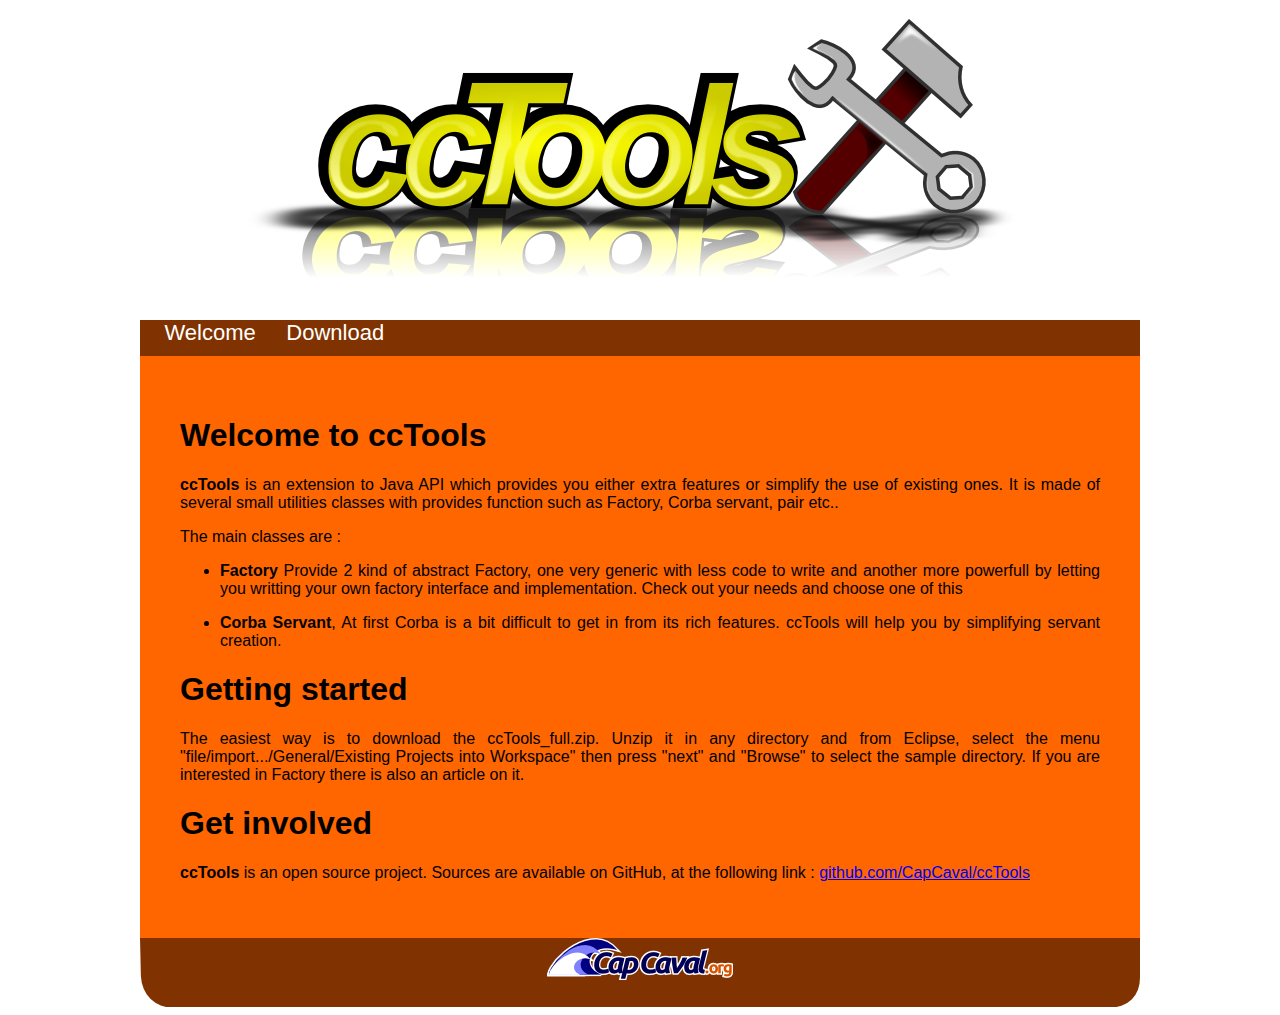
<file: 20_web/index.html>
<!DOCTYPE HTML PUBLIC "-//W3C//DTD HTML 4.01 Transitional//EN"
"http://www.w3.org/TR/html4/loose.dtd">
<html>
<head>

<meta http-equiv="Content-Type" content="text/html; charset=iso-8859-1">

<link rel="stylesheet" type="text/css" href="style.css">

<title>ccTools welcome</title>
</head>
<body>
	<div id="header"> </div>

	<div id="menubar">
		<a>  &nbsp;&nbsp;&nbsp;  </a>
		<a>       <span>  </span></a>
		<a class=menu1 href="index.html">Welcome<span></span></a>
		<a>   &nbsp;&nbsp;&nbsp;  </a>
		<a class=menu2 href="download.html">Download<span></span></a>  
 		<a>   &nbsp;&nbsp;&nbsp;  </a>
	</div>

	<div id="main">
		<h1>Welcome to ccTools</h1>
		<p> <b>ccTools</b> is an extension to Java API which provides you either extra features or simplify the use of existing ones. It is made of several small utilities classes with provides function such as Factory, Corba servant, pair etc..</p>
<p>The main classes are : <ul>
<p><li><b>Factory</b> Provide 2 kind of abstract Factory, one very generic with less code to write and another more powerfull by letting you writting your own factory interface and implementation. Check out your needs and choose one of this</li></p>
<p><li><b>Corba Servant</b>, At first Corba is a bit difficult to get in from its rich features. ccTools will help you by simplifying servant creation.</li></p></ul>
		

<h1>Getting started</h1>
<p>The easiest way is to download the ccTools_full.zip. Unzip it in any directory and from Eclipse, select the menu "file/import.../General/Existing Projects into Workspace"  then press "next" and "Browse" to select the sample directory. If you are interested in Factory there is also an article on it.</p>

<h1>Get involved</h1>
<p><b>ccTools</b> is an open source project. Sources are available on GitHub, at the following link : <a href="https://github.com/CapCaval/ccTools">github.com/CapCaval/ccTools</a> </p>

</div>

<div id="footer"><a href="http://www.capcaval.org"><img src="images/ccLogo.png"></a></div>

</body>
</html>
</file>
<file: 20_web/style.css>
div#header {
	width:800px;
	height:312px;
	background-color:#00CCFF;
	margin-left: auto;
	margin-right: auto;
	background:url(images/logo_ccTool.png);
	}

div#menubar {
	width:1000px;
	height:36px;
	background-color:#803300;
	margin-left: auto;
	margin-right: auto;
	font-size:22px;
	font-family:"Arial Black", Gadget, sans-serif;
	color: #ffffff
	}

div#menubar a{	
	text-decoration: none;
	color: #ffffff
	}
div#menubar A:hover{
	color: #eeee01
	}

div#main {
	width:920px;
	height:80%;
	padding: 40px;
	background-color:#ff6600;
	margin-left: auto;
	margin-right: auto;
	text-align : justify; 
	font-family:"Arial", Gadget, sans-serif;
	}
div#footer {
	width:1000px;
	height:69px;
	background-color:#803300;
	margin-left: auto;
	margin-right: auto;
	vertical-align: -80px;
	color: #ffffff;
	text-align: center;
	font-family:"Arial", Gadget, sans-serif;
	background:url(images/footer.png);
	}
div#footer a{	
	text-decoration: none;
	color: #ffffff
	}
.comment {
  	position :absolute;
  	right:600px;
}
</file>
